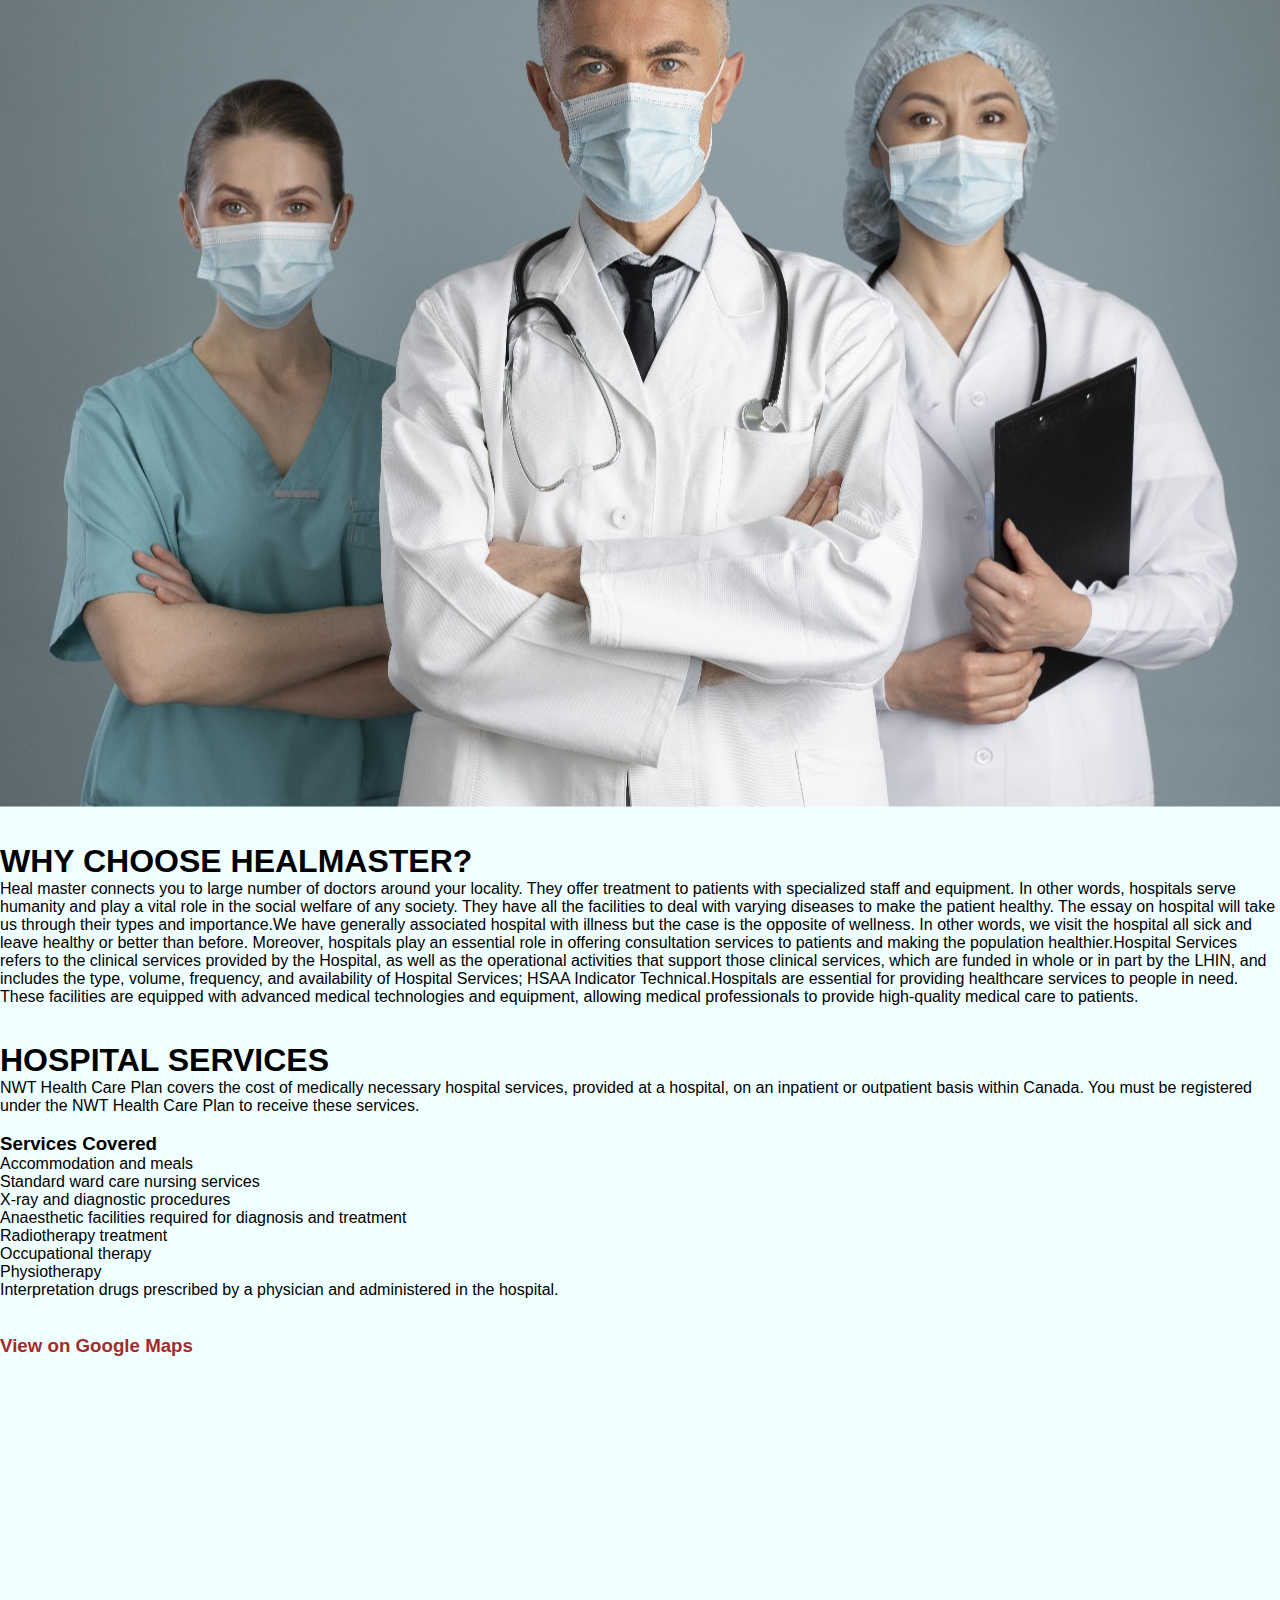
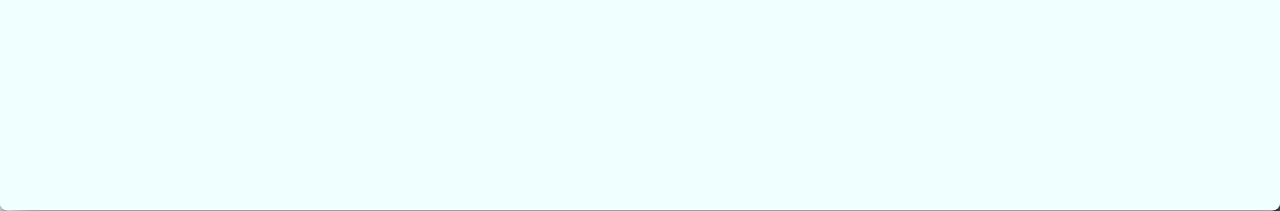
<file: hackathon/hackathon/index.html>
<!DOCTYPE html>
<html lang="en">
<head>
    <meta charset="UTF-8">
    <meta name="viewport" content="width=device-width, initial-scale=1.0">
    <title>HEAL_MASTER</title>
    <link rel="stylesheet" href="index.css">
</head>
<body>
    <div class="nav">
        <h1>HEAL MASTER</h1>
        <h1><a href="special.html">SPECIALISTS</a></h1> 
        <h1><a href="consult.html">CONSULT</a></h1>
        <h1><a href="register.html">REGISTER</a></h1>
    </div>
    <div class="container">
        <div class="img-container">
            <img src="images/doctors.jpg" alt="doctors"  >
            <img src="images/patient_2.jpg" alt="patient" >
        </div><BR></BR>
        
           <div class="about">
            <h1>WHY CHOOSE HEALMASTER?</h1>
            <p>Heal master connects you to large number of doctors around your locality. They offer treatment to patients with specialized staff and equipment. In other words, hospitals serve humanity and play a vital role in the social welfare of any society. They have all the facilities to deal with varying diseases to make the patient healthy. The essay on hospital will take us through their types and importance.We have generally associated hospital with illness but the case is the opposite of wellness. In other words, we visit the hospital all sick and leave healthy or better than before. Moreover, hospitals play an essential role in offering consultation services to patients and making the population healthier.Hospital Services refers to the clinical services provided by the Hospital, as well as the operational activities that support those clinical services, which are funded in whole or in part by the LHIN, and includes the type, volume, frequency, and availability of Hospital Services; HSAA Indicator Technical.Hospitals are essential for providing healthcare services to people in need. These facilities are equipped with advanced medical technologies and equipment, allowing medical professionals to provide high-quality medical care to patients.</p><BR></BR>

                <h1>HOSPITAL SERVICES</h1>
<p>NWT Health Care Plan covers the cost of medically necessary hospital services, provided at a hospital, on an inpatient or outpatient basis within Canada. 

You must be registered under the NWT Health Care Plan to receive these services. </p><br>

<h3>Services Covered</h3>

<ol>
<li>Accommodation and meals</li>
<li>Standard ward care nursing services</li>
<li>X-ray and diagnostic procedures</li>
<li>Anaesthetic facilities required for diagnosis and treatment</li>
<li>Radiotherapy treatment</li>
<li>Occupational therapy</li>
<li>Physiotherapy </li>
<li>Interpretation drugs prescribed by a physician and administered in the hospital.</li>
</ol>



            </div><br><br>


           <h3 style="color: brown;"> View on Google Maps </h3>
<div class="google-map">
  <iframe src="https://www.google.com/maps/embed?pb=!1m18!1m12!1m3!1d2990.274257380938!2d-70.56068388481569!3d41.45496659976631!2m3!1f0!2f0!3f0!3m2!1i1024!2i768!4f13.1!3m3!1m2!1s0x89e52963ac45bbcb%3A0xf05e8d125e82af10!2sDos%20Mas!5e0!3m2!1sen!2sus!4v1671220374408!5m2!1sen!2sus" width="600" height="450" style="border:0;" allowfullscreen="" loading="lazy" referrerpolicy="no-referrer-when-downgrade"></iframe>
</div>
   </div>
        

    


        
    
    
</body>
</html>
</file>
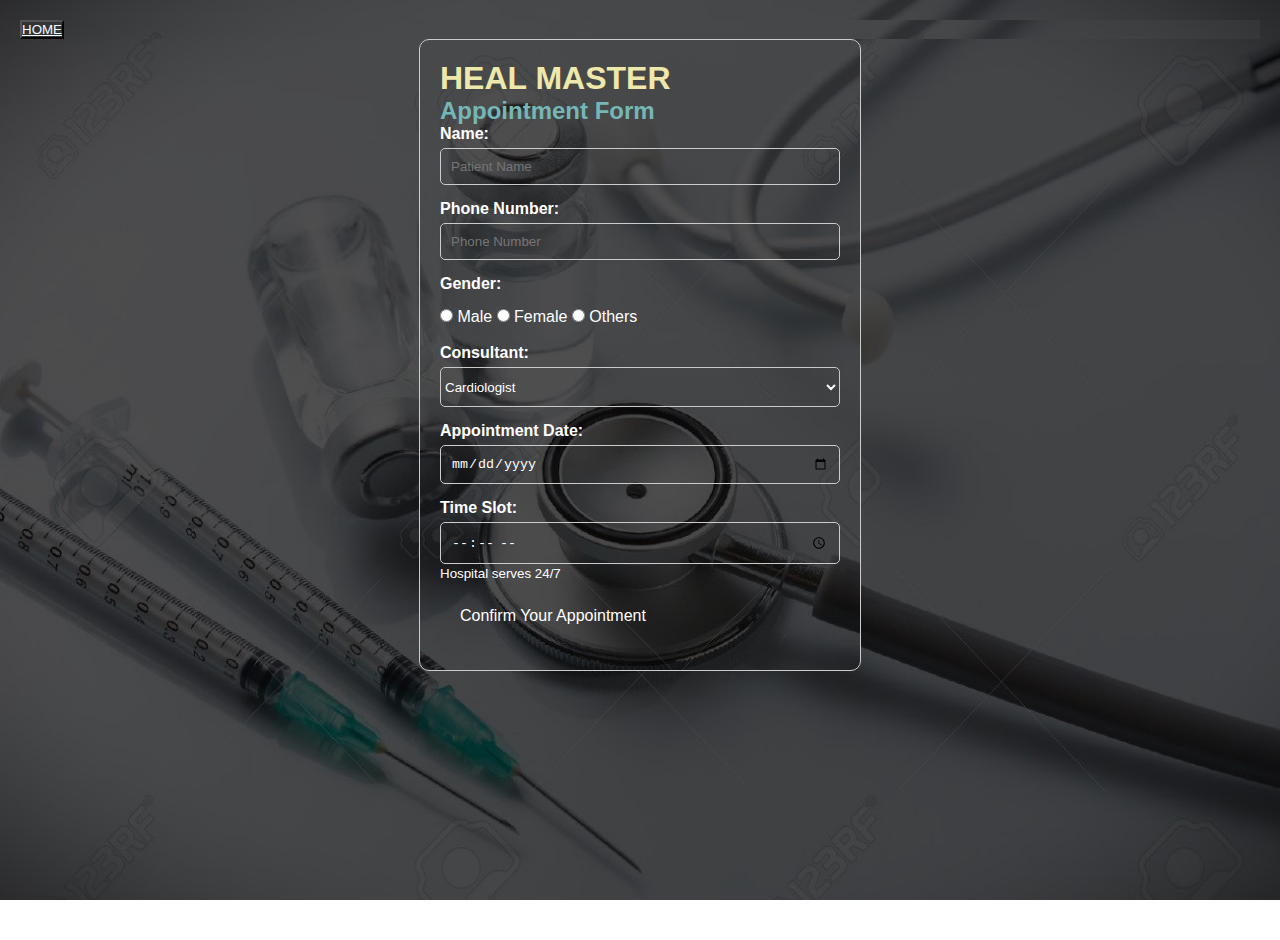
<file: hackathon/hackathon/consult.html>
<!DOCTYPE html>
<html>
<head>
  <title>Hospital Appointment Form</title>
  <link rel="stylesheet" href="consult.css">
  <style>
    * {
           background: url("hospital.jpg");
         
  background-repeat: no-repeat;
  background-attachment: fixed;
  background-size: cover;

    }
  </style>
</head>
<body>
    <div class="button">
        <button><a href="index.html" style="color: azure;">HOME</a></button>
     </div>
  <div class="container">
    <h1 style="color: palegoldenrod;">HEAL MASTER </h1>
    <h2 style="color: rgb(116, 183, 182);">Appointment Form</h2>
    <div class="form-group">
      <label for="name">Name:</label>
      <input type="text" id="name" name="name" placeholder="Patient Name" style="color: white;">
    </div>
    <div class="form-group">
      <label for="phonenumber">Phone Number:</label>
      <input type="phonenumber" id="phonenumber" name="phonenumber" placeholder="Phone Number">
    </div>
    
    <div class="form-group">
      <label for="gender">Gender:</label>
    </div>
    <input type="radio" name="gender"> Male
    <input type="radio" name="gender"> Female
    <input type="radio" name="gender"> Others
  
<br><br>

  

  <div class="form-group">
    <label for="Consultant">Consultant:</label>
        <select style="width: 400px; height: 40px; border: 1px solid rgb(203, 200, 200); border-radius: 5px;  background-color: black; color: white;">
      <option>Cardiologist</option>
      <option>Dermatologist</option>
      <option>Dentist</option>
      <option>General Practioner</option>
      <option>Gynaecologist</option>
      <option>Nuerologist</option>
      <option>Orthopedic</option>
      <option>Oncologist</option>
      <option>Pediatrion</option>
      <option>Psychiatrist</option>
      <option>Pulmonologist</option>
  </select>
  </div>

  <div class="form-group">
    <label for="date">Appointment Date:</label>
    <input type="date" id="date" name="date">
  </div>

<div class="form-group">
  <label for="appt">Time Slot:</label>
 <input type="time" id="appt" name="appt" min="09:00" max="18:00" required />

<small>Hospital serves 24/7 </small>

</div>
  



    <div class="form-group">
      <button type="submit">Confirm Your Appointment</button>
    </div>

    
  </div>
 
</body>
</html>
</file>
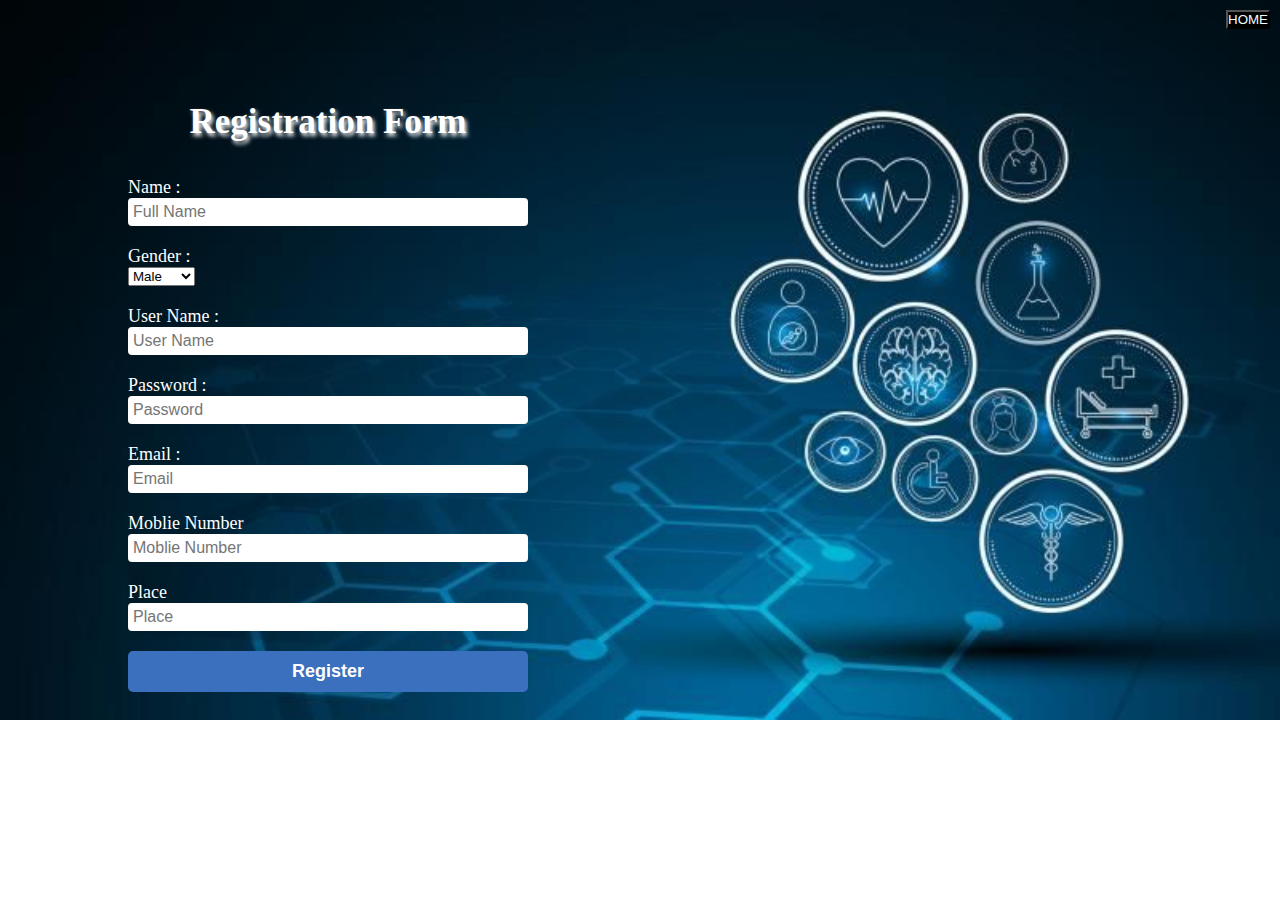
<file: hackathon/hackathon/register.html>
<!DOCTYPE html>
<html lang="en">
<head>
    <meta charset="UTF-8">
    <meta name="viewport" content="width=device-width, initial-scale=1.0">
    <title>Registration</title>
    <link rel="stylesheet" href="register.css">
    <link rel="stylesheet" href="https://cdnjs.cloudflare.com/ajax/libs/font-awesome/4.7.0/css/font-awesome.min.css">
</head>
<body>
  <form action="#" method="post">
    <div class="button">
        <button><a href="index.html" style="color: azure;">HOME</a></button>
     </div>
    <div class="container">
        <h1 style="text-shadow: 2px 3px 4px">Registration Form</h1>
        <div>
        <p>Name :</p>
        <input type="text" name="fullname" placeholder="Full Name">
        </div>
        
        <div class="form-group">
            <p>Gender :</p>
            <select placeholder="Select Gender" name="Sgender" [(ngModel)]="gender" class="form-control" #genders="ngModel" required>
            <option value="Male">Male</option>
            <option value="Female">Female</option>
            </select>
            <div *ngIf="genders.invalid && (genders.dirty || genders.touched)" class="alert alert-danger">
            </div>
          </div>
           
        <div>
        <p>User Name :</p>
        <input type="text" name="username" placeholder="User Name">
        </div>
        <div>
        <p>Password  :</p>
        <input type="password" name="Password" placeholder="Password">
        </div>
        <div>
        <p>Email :</p>
        <input type="text" name="Email" placeholder="Email">
        </div>
        <div>
        <p>Moblie Number</p>
        <input type="number" name="Moblie number" placeholder="Moblie Number">
        </div>
        <div>
        <p>Place</p>
        <input type="text" name="Place" placeholder="Place">
        </div>
        <div>
            <button><a href="index.html">Register</a></button>
            
        </div>
    </div>
   
  </form>
</body>
</html>
</file>
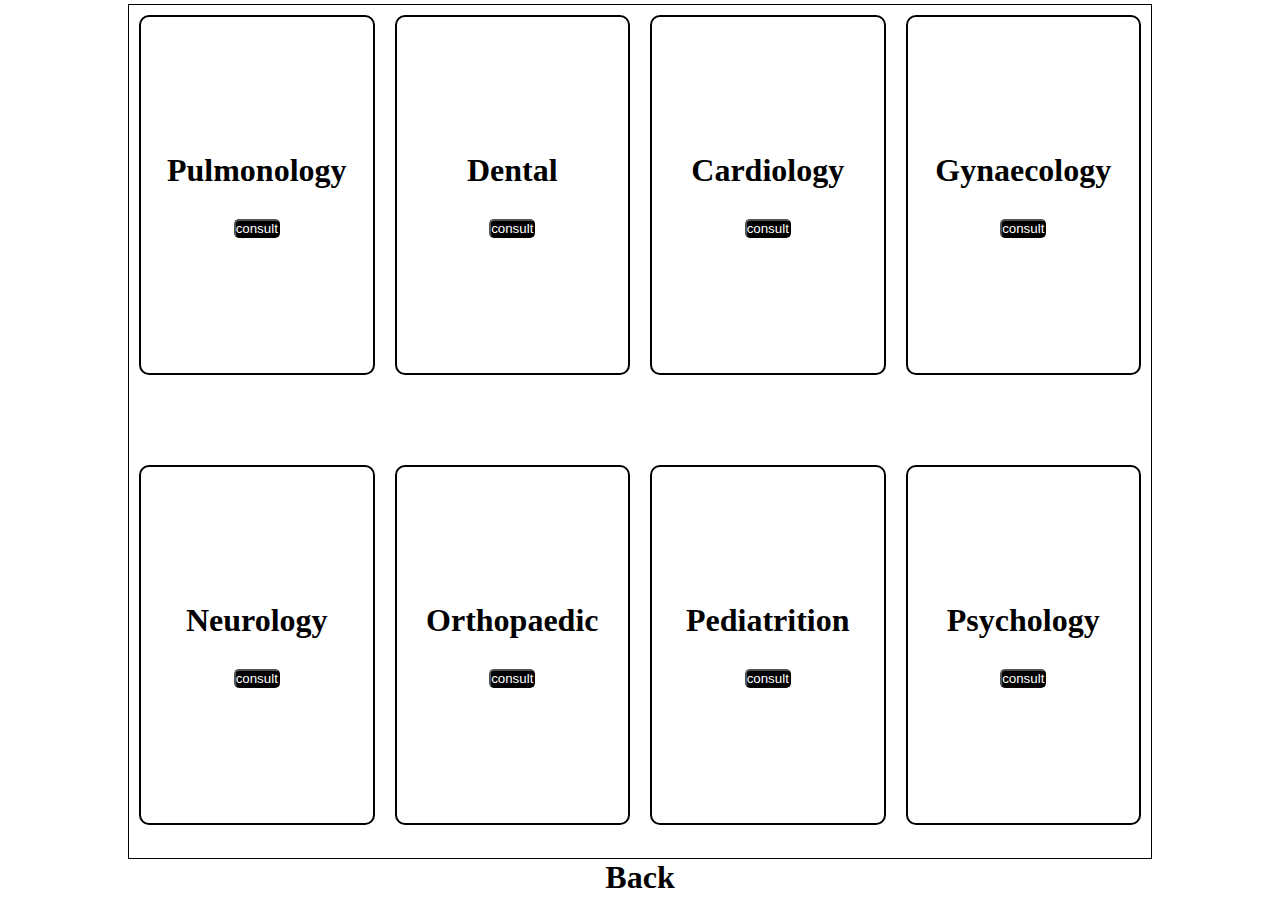
<file: hackathon/hackathon/special.html>
<!DOCTYPE html>
<html lang="en">
<head>
    <meta charset="UTF-8">
    <meta name="viewport" content="width=device-width, initial-scale=1.0">
    <title>Document</title>
    <link rel="stylesheet" href="special.css">
</head>
<body>
    <div class="container">
        <div class="container-in">
            <div class="row1">
            <div class="one-box">
                <h1>Pulmonology</h1>
                <button><a href="consult.html">consult</a></button>
            </div>
            <div class="two-box">
                <h1>Dental</h1>
                <button><a href="consult.html">consult</a></button>
            </div>
            
            <div class="three-box">
                <h1>Cardiology</h1>
                <button><a href="consult.html">consult</a></button>
            </div>
            <div class="four-box">
                <h1>Gynaecology</h1>
                <button><a href="consult.html">consult</a></button>
            </div>  
            
            </div>
            <div class="row2">
            <div class="one-box">
               <h1>Neurology</h1>
               <button><a href="consult.html">consult</a></button>
            </div>
            <div class="two-box">
              <h1>Orthopaedic</h1>
              <button><a href="consult.html">consult</a></button>
            </div>
            <div class="three-box">
                <h1>Pediatrition</h1>
                <button><a href="consult.html">consult</a></button>
                
            </div>
            <div class="four-box">
               <h1>Psychology</h1>
               <button><a href="consult.html">consult</a></button>
            </div>  
            </div>
            
                            
        </div>
        <div class="back">
            <h1><a href="index.html">Back</a></h1>
        </div>
        
    </div>
    

    
</body>
</html>
</file>
<file: hackathon/hackathon/index.css>
*{
    margin: 0%;
    padding: 0%;
    background-color: azure;
    box-sizing: border-box;
  
    font-family: 'Segoe UI', Tahoma, Geneva, Verdana, sans-serif;
}
.body{
    height: fit-content;
}
.nav
{
    display: flex;
    background-color: black;
    justify-content: space-around;
    height: 14vh;
}
.nav h1{
    border: 2px solid black;
    background-color: black;
    border-radius: 10px;
    color: aliceblue;
    font-size: 20px;
    padding-bottom: 25px;
    display: flex;
    justify-content: center;
    align-items: center;
    padding: 3px;
    
}
.nav p {
    color: white;
    background-color: black;
    padding-top: 30px;

}
.nav a {
    color: white;
    background-color: black;
    text-decoration: none;

}

.container {
    height: fit-content;
    width: 100%;

    position: absolute;
    top: -131%;
    left: 50%;
    transform: translate(-50%,50%);
    border-radius: 8px;
    box-shadow: 10px 25px 28px;
    overflow: hidden;
    
}
.img-container {
    margin-top: 1px;
    width: 100%;
    display: flex;
    flex-direction: row;
    animation: slide 16s infinite;
    

    
    }
img {
  
    width: 100%;
     

}
@keyframes slide{   
    0%{
        transform: translateX(0);
    }
    25%{
        transform: translateX(0);
    }
    30%{
        transform: translateX(-100%);
    }
    50%{
        transform: translateX(-100%);
    }
    55%{
        transform: translateX(-100%);
    }
    

}
</file>
<file: hackathon/hackathon/consult.css>
body {
    font-family: Arial, sans-serif;
    padding: 20px;
   
  }
*{
  margin: 0%;
  padding: 0%;
  background-image: url(hospital.jpg);
  background-repeat: no-repeat;
  background-image: url('hospital.jpg');
  background-repeat: no-repeat;
  background-attachment: fixed;
  background-size: cover;

}
  .container {
    margin-top: 300px;
    max-width: 400px;
    margin: 0 auto;
    padding: 20px;
    border: 1px solid #ccc;
    border-radius: 10px;
 
  background-color: black; 
  }

  .form-group {
    margin-bottom: 15px;
    color: white;
    background-color: black; 
  }

  .form-group label {
    display: block;
    margin-bottom: 5px;
    font-weight: bold;
    background-color: black; 
    color: white;
  }

  .form-group input {
    width: 100%;
    padding: 10px;
    box-sizing: border-box;
    border: 1px solid #ccc;
    border-radius: 5px;
    color: white;
    background-color: black; 
  }

  .form-group button {
    padding: 10px 20px;
    font-size: 16px;
    border: none;
    border-radius: 5px;
    background-color: #3498db;
    color: #fff;
    cursor: pointer;
    color: white;

  }

  .form-group button:hover {
    background-color: #2980b9;
    background-color: white; 
    color:black;
  }

  body {
    background-image: url('hospital.jpg');
    background-repeat: no-repeat;
    background-attachment: fixed;
    background-size: 100% 100%;
    color: white;
    height: 100vh;
  }
  .button button {
    background-color: black;
}
</file>
<file: hackathon/hackathon/register.css>
*{
    padding: 0;
    margin: 0;
    box-sizing: border-box;
}

body {
    background: url(Image.jpg) no-repeat;
    background-size: cover;
    color: #fff;
}

.container {
   position: absolute;
   top: 8%;
   left: 10%;
   transform: translate(-50% -50% );
   width: 400px;
}

.container h1 {
    font-size: 35px;
    text-align: center;
    padding-bottom: 5px;
    margin: 30px 0;
    color: #fff;
}

.container p {
    font-size: large;
    margin: 20px 0 0 0;
}

.container input {
    font-size: 16px;
    padding: 5px ;
    width: 100%;
    border:2px;
    border-radius: 4px;
    outline: none;
}

.container mainbody-in-one if-three{
    padding: 5px;
}

.container button {
    font-size: 18px;
    font-weight: bold;
    margin: 20px 0;
    padding: 10px 15px;
    width: 100%;
    border: 0;
    border-radius: 5px;
    background-color: rgb(58, 112, 189);
    text-align: center;
    
}

.container button:hover {
    color: red;
}
button a {
    color: white;
    text-decoration: none;

}
.button {
    display: flex;
    justify-content: flex-end;
    padding: 10px 10px;

}
.button button {
    background-color: black;
}
</file>
<file: hackathon/hackathon/special.css>
* {
    margin: 0;
    padding: 0;
    box-sizing: border-box;
}
.container {
    height: 100vh;
    width: 100%;
    align-items: center;
    justify-content: center;
    display: flex;
    align-items: center;
    justify-content: center;
    flex-direction: column;
    
}
.container-in {
    height: 95vh;
    width: 80%;
    border: 1px solid black;
    
    
   
}
.row1 {
    width: 100%;
    height: 50vh;
    display: flex;
    
}
.one-box {
    height: 40vh;
    width: 25%;
    margin: 10px;
    border: 2px solid black;
    display: flex;
    align-items: center;
    justify-content: center;
    border-radius: 10px;
    flex-direction: column;
    gap: 30px;
   
}
.two-box {
    height: 40vh;
    width: 25%;
    margin: 10px;
    border: 2px solid black;
    display: flex;
    align-items: center;
    justify-content: center;
    border-radius: 10px;
    flex-direction: column;
    gap: 30px;
    
}
.three-box {
    height: 40vh;
    width: 25%;
    margin: 10px;
    border: 2px solid black;
    display: flex;
    align-items: center;
    justify-content: center;
    border-radius: 10px;
    flex-direction: column;
    gap: 30px;
}
.four-box {
    height: 40vh;
    width: 25%;
    margin: 10px;
    border: 2px solid black;
    display: flex;
    align-items: center;
    justify-content: center;
    border-radius: 10px;
    flex-direction: column;
    gap: 30px;
}
.row2 {
    width: 100%;
    height: 50vh;
    display: flex;
    
}
button  a  {
    color: #fff;
    text-decoration: none;
    
  
    
}
.button {
    background-color: black;
    border: grey;
    width: 30%;
    border-radius: 5px;
    padding: 10px 10px;
}
.button button {
    color: black;
}
.one-box button {
    background-color: black;
    border-radius: 5px;
}
.two-box button {
    background-color: black;
    border-radius: 5px;
}
.three-box button {
    background-color: black;
    border-radius: 5px;
}
.four-box button {
    background-color: black;
    border-radius: 5px;
}
.back a {
      color: black;
      text-decoration: none;
}
</file>
